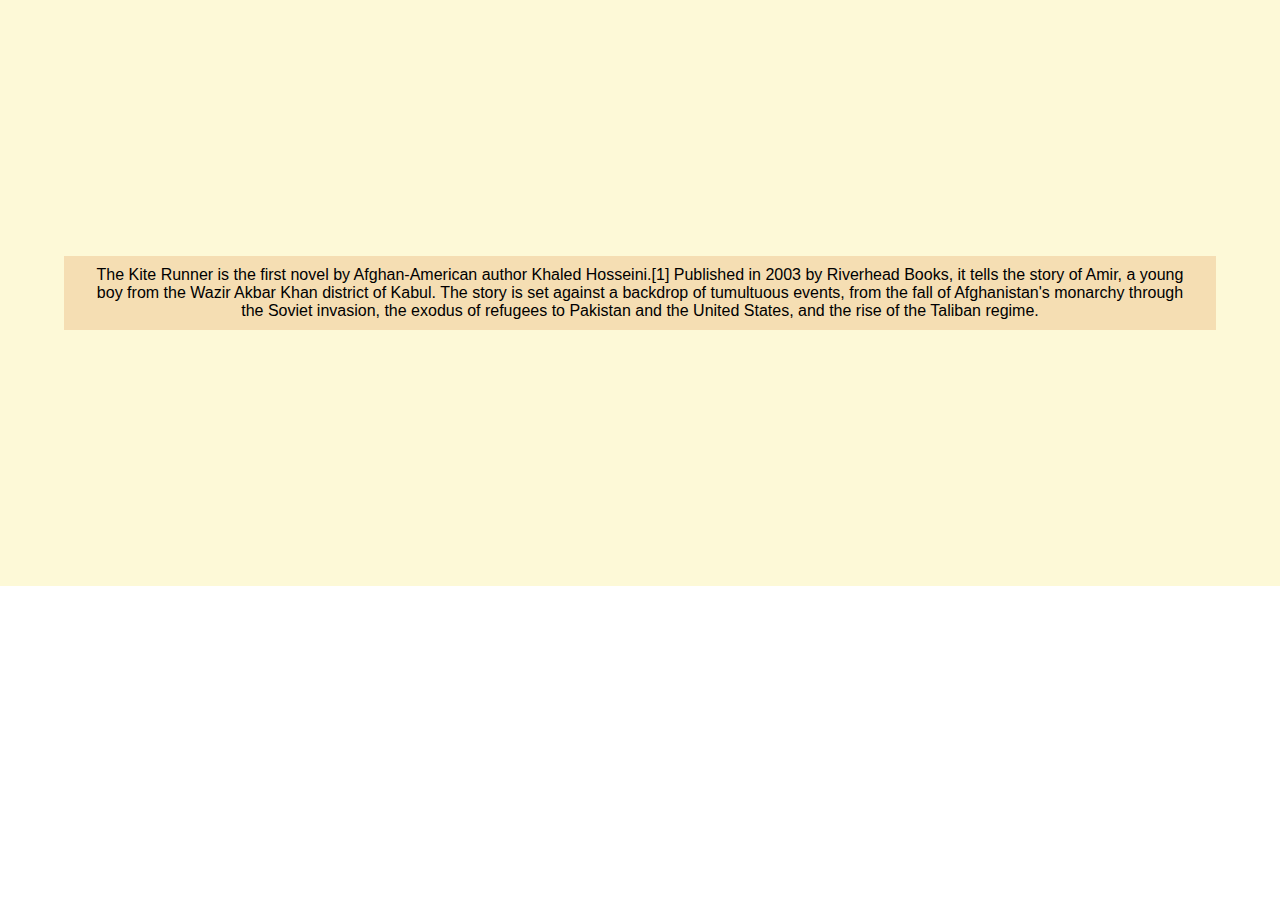
<file: book1.html>
<!DOCTYPE html>
<html>
    <head>
        <link rel="stylesheet" href="index.css">
        <title>The kite runner</title>
    </head>

    <body>
        <main class="subpage1">
            <div class="content1 ta-center">
                <p >
                    The Kite Runner is the first novel by Afghan-American author Khaled Hosseini.[1] 
                    Published in 2003 by Riverhead Books, it tells the story of Amir, a young boy from 
                    the Wazir Akbar Khan district of Kabul. The story is set against a backdrop of tumultuous events, 
                    from the fall of Afghanistan's monarchy through the Soviet invasion,
                     the exodus of refugees to Pakistan and the United States, and the rise of the Taliban regime.
                </p>
            </div>
        </main>
    </body>
</html>
</file>
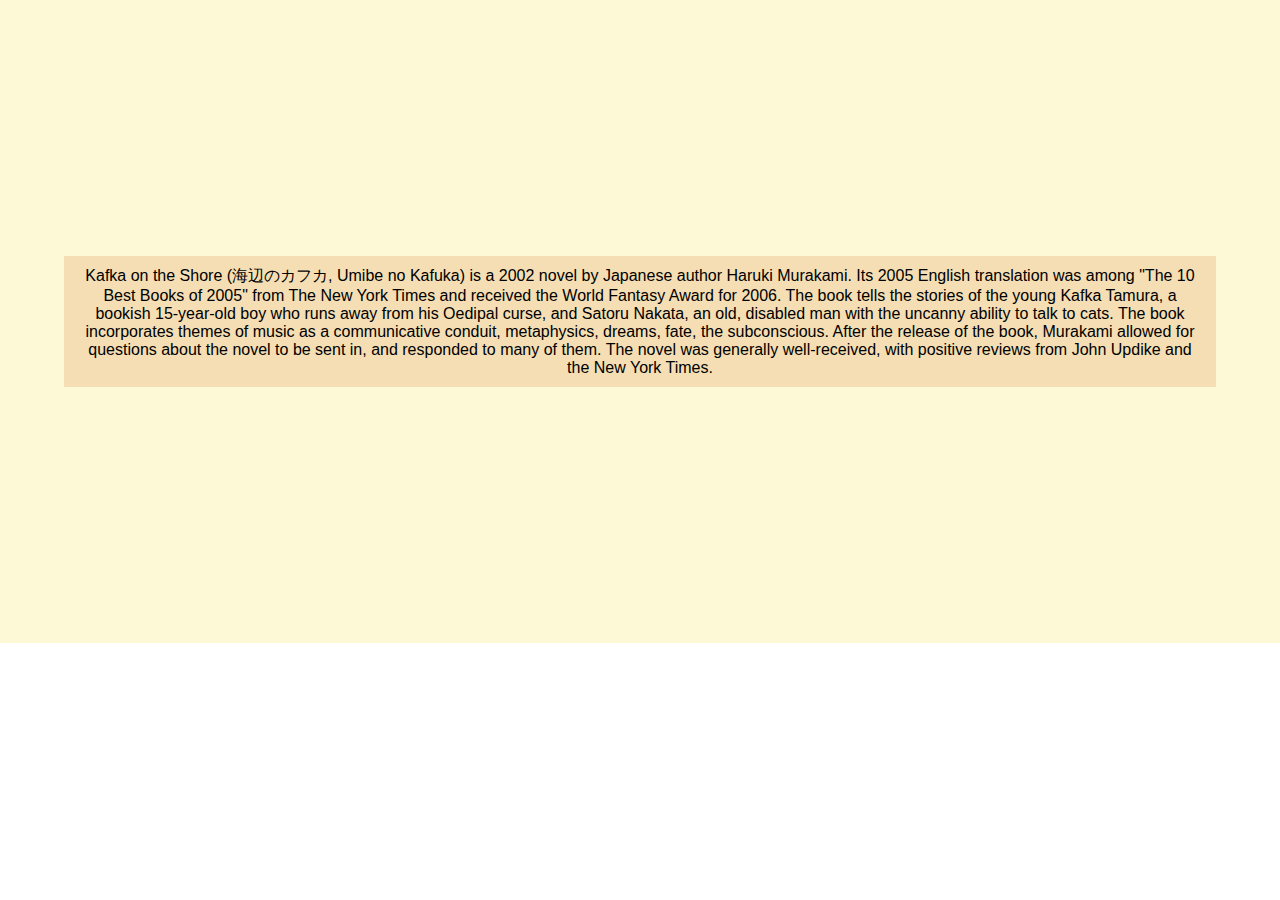
<file: book2.html>
<!DOCTYPE html>
<html>
    <head>
        <link rel="stylesheet" href="index.css">
        <title>kafka on the shore</title>
    </head>

    <body>
        <main class="subpage1">
            <div class="content1 ta-center">
                <p >
                    Kafka on the Shore (海辺のカフカ, Umibe no Kafuka) is a 2002 novel by Japanese author Haruki Murakami. Its 2005 English translation was among "The 10 Best Books of 2005" from The New York Times and received the World Fantasy Award for 2006. The book tells the stories of the young Kafka Tamura, a bookish 15-year-old boy who runs away from his Oedipal curse, and Satoru Nakata, an old, disabled man with the uncanny ability to talk to cats. The book incorporates themes of music as a communicative conduit, metaphysics, dreams, fate, the subconscious.

                    After the release of the book, Murakami allowed for questions about the novel to be sent in, and responded to many of them. The novel was generally well-received, with positive reviews from John Updike and the New York Times.
                </p>
            </div>
        </main>
    </body>
</html>
</file>
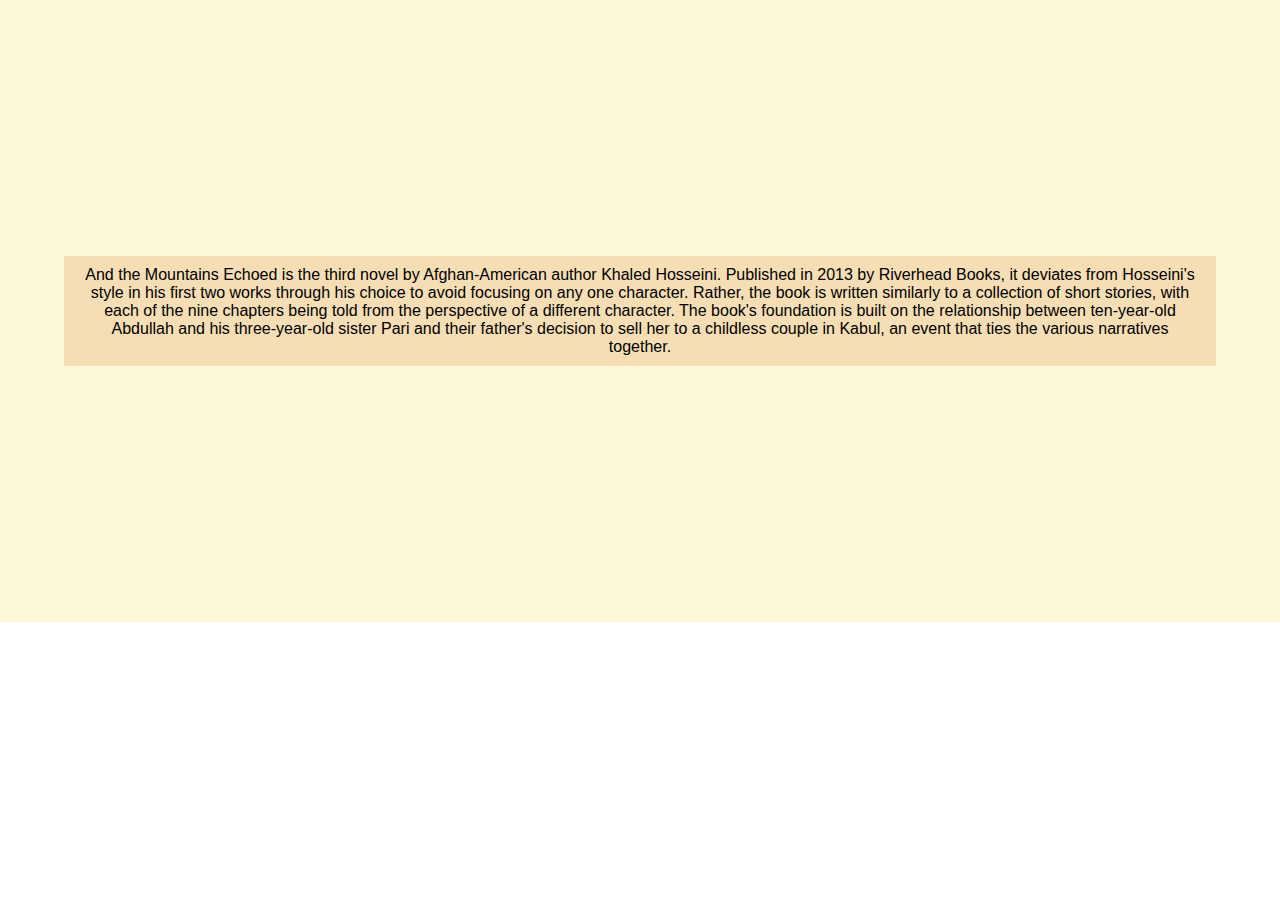
<file: book3.html>
<!DOCTYPE html>
<html>
    <head>
        <link rel="stylesheet" href="index.css">
        <title>And the mountains echoed</title>
    </head>

    <body>
        <main class="subpage1">
            <div class="content1 ta-center">
                <p >
                    And the Mountains Echoed is the third novel by Afghan-American author Khaled Hosseini. Published in 2013 by Riverhead Books, it deviates from Hosseini's style in his first two works through his choice to avoid focusing on any one character. Rather, the book is written similarly to a collection of short stories, with each of the nine chapters being told from the perspective of a different character. The book's foundation is built on the relationship between ten-year-old Abdullah and his three-year-old sister Pari and their father's decision to sell her to a childless couple in Kabul, an event that ties the various narratives together.
                </p>
            </div>
        </main>
    </body>
</html>
</file>
<file: index.css>
*{
    padding:0;
    margin:0;
    font-family: Arial, Helvetica, sans-serif;
}
.display-n{
display:none;
}
header{
    position:fixed;
    top:0;
    left:0;
    right:0;
    padding:10px 20px;
    background-color: rgb(204, 239, 243);
}
section{
    height:60vh;
}
.hero-img{
    padding:40px;
    text-align:center;
}
a{
    text-decoration: none;
    color:none;
}
.d-ib{
    display:inline-block;
}
.ta-center{
    text-align:center;
}
nav{
    width:100%;
    
}
.container{
    width:95%;
    margin:0 auto;
    padding:10px 20px;
}
nav > ul{
    display:flex;
    justify-content: space-between;
    list-style-type: none;
    color:rgb(0, 0, 0);
}
main{
    background-color: rgb(245, 245, 245);
}
.intro{
    width:700px;
    padding:30px 0;
    margin:0 auto;
    text-align: center;
}
hr{
    height:1px;
    border:none;
    background-color:rgb(0, 0, 0);
}
.intro-sec{
    padding:20px 0;
    display:flex;
    justify-content: space-evenly;
}
.intro-sec  img{
    width:200px;
    height:200px;
}
.intro-sec p{
    margin-top:10px;
}

.contact{
    padding:30px 0;
   
}
.contact img{
    background-color: inherit;
    width:200px;
    height:100px
}

footer{
    padding:20px 0;
    background-color: rgb(176, 224, 230);
}
.subpage1{
    background-color: rgb(253, 249, 215);
    padding:20% 5%;
    height:auto;
    margin:0 auto;
}
.content1{
    padding:10px 20px;
    margin:0 auto;
    background-color: rgb(245, 222, 179);
}
.social-prof{
    width:200px;
    padding:10px;
    margin:0 auto;
    background-color: rgb(176, 224, 230);
    border:1px solid bisque; 
    text-align: center; 
}
.social-prof > ul{
    padding:20px;
    color:rgb(0, 0, 0);
}
/* section {
    background-image: linear-gradient(rgba(255,255,255,0.75),rgba(255,255,255,0.75)), url('https://codetheweb.blog/assets/img/posts/steps-to-creating-a-website/beach.jpg');
} */
.menu-ic{
    display:none;
}
#hamburger{
    display: none;
}

@media only screen and (max-width:1000px){
    input[type="checkbox"]:checked ~ .menu-ic {
        display: block;
      }
      .menu-ic > ul{
          display:block;
      }
   
    .menu > ul{
        display:none;
    }
    
    .container{
        text-align: center;
    }
    .intro-sec{
        display: block;
    }
    
#hamburger{
    display:block;
}
    .nav .mobile-bar label:before {
        font-family: 'Glyphicons Halflings';
        font-style: normal;
        font-weight: normal;
        font-size: 36px;
        position: relative;
        content: "hamburger";
        left: 24px;
        color: #000;
      }

}
</file>
